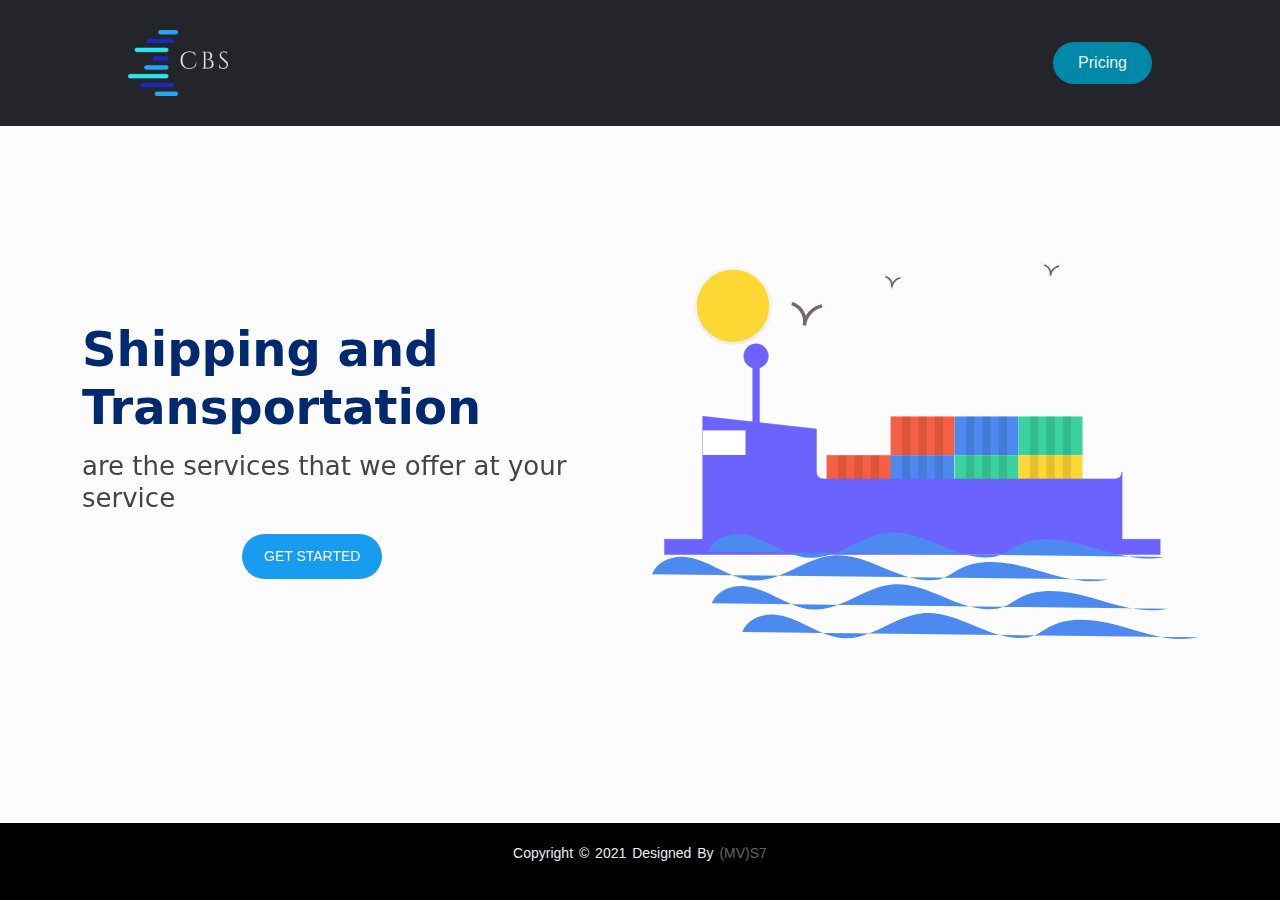
<file: index.html>
<!DOCTYPE html>
<html lang="en">

<head>
    <meta charset="UTF-8">
    <meta http-equiv="X-UA-Compatible" content="IE=edge">
    <meta name="viewport" content="width=device-width, initial-scale=1.0">
    <title>CGS</title>
    <link rel="shortcut icon" type="image/jpg" href="assets/img/fav.png" />
    <link href="assets/vendor/bootstrap/css/bootstrap.min.css" rel="stylesheet">
    <link href="assets/vendor/aos/aos.css" rel="stylesheet">
    <link href="assets/css/home.css" rel="stylesheet">

    <script src="assets/vendor/bootstrap/js/bootstrap.bundle.js"></script>
    <script src="assets/vendor/aos/aos.js"></script>
    <script src="assets/js/main.js"></script>
    <header>
        <a class="logo" href="/"><img src="assets/img/Cargo.png" alt="logo" width="100px"></a>
        <a class="cta" href="assets/cbs.pdf" target="_blank" rel="noopener noreferrer">Pricing</a>
    </header>
</head>

<body>
    <section id="hero" class="hero d-flex align-items-center">
        <div class="container">
            <div class="row">
                <div class="col-lg-6 d-flex flex-column justify-content-center">
                    <h1 data-aos="fade-up">Shipping and Transportation</h1>
                    <h2 data-aos="fade-up" data-aos-delay="400">are the services that we offer at your service</h2>
                    <div data-aos="fade-up" data-aos-delay="600">
                        <div class="text-center text-lg-start">
                            <a href="login.html">Get Started</a>
                        </div>
                    </div>
                </div>
                <div class="col-lg-6 hero-img" data-aos="zoom-out" data-aos-delay="200">
                    <img src="assets/img/hero.svg" class="img-fluid" alt="">
                </div>
            </div>
        </div>
    </section>
    <div class="footer-bottom">
        <p>Copyright &copy; 2021 designed by <span>(MV)S7</span></p>
    </div>
</body>

</html>
</file>
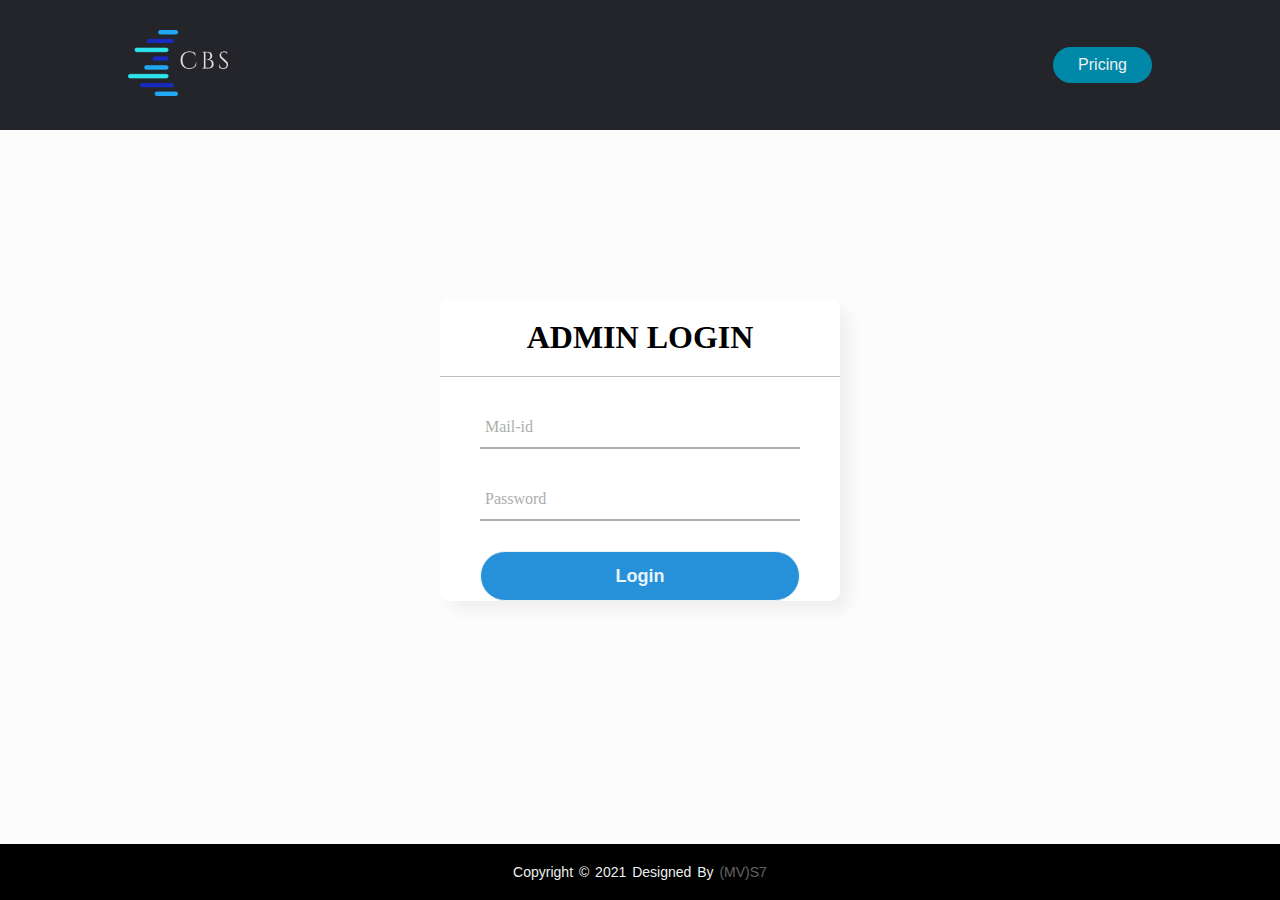
<file: admin.html>
<!DOCTYPE html>
<html lang="en">

<head>
    <meta charset="UTF-8">
    <meta http-equiv="X-UA-Compatible" content="IE=edge">
    <meta name="viewport" content="width=device-width, initial-scale=1.0">
    <title>CGS</title>
    <link rel="shortcut icon" type="image/jpg" href="assets/img/fav.png" />
    <link href="assets/css/login.css" rel="stylesheet">
    
    <header>
        <a class="logo" href="index.html"><img src="assets/img/Cargo.png" alt="logo" width="100px"></a>
        <a class="cta" href="assets/cbs.pdf" target="_blank" rel="noopener noreferrer">Pricing</a>
    </header>
</head>

<body>
    <div class="center">
        <h1>ADMIN LOGIN</h1>
        <form method="post">
            <div class="txt_field">
                <input type="mail" id="email" required>
                <span></span>
                <label>Mail-id</label>
            </div>
            <div class="txt_field">
                <input type="password"id="password"  required>
                <span></span>
                <label>Password</label>
            </div>
            <button type="button" class="btn btn-success" onclick="validate();">Login</button>
        </form>
    </div>
    <div class="footer-bottom">
        <p>Copyright &copy; 2021 designed by <span>(MV)S7</span></p>
    </div>
</body>
<script>
    function validate() {
        var username = document.getElementById("email").value;
        var password = document.getElementById("password").value;
        if (username == "admin@admin.com" && password == "123456") {
            alert('Login successful');
            window.location.href = "./admindash.html"
        }
        else {            
            alert('Login failed')
        }

    }
</script>

</html>
</file>
<file: assets/css/home.css>
/*Head*/
* {
  box-sizing: border-box;
  margin: 0;
  padding: 0;
}

header {
  position: fixed;
  width: 100%;
  display: flex;
  justify-content: flex-end;
  align-items: center;
  padding: 30px 10%;
  background-color: #24252a;
}

.logo {
  margin-right: auto;
}

.cta {
  font-family: "Montserrat", sans-serif;
  font-weight: 500;
  color: #edf0f1;
  text-decoration: none;
  margin-left: 20px;
  padding: 9px 25px;
  background-color: rgba(0, 136, 169, 1);
  border: none;
  border-radius: 50px;
  cursor: pointer;
  transition: all 0.3s ease 0s;
}

.cta:hover {
  background-color: rgba(0, 136, 169, 0.8);
}

/* Mobile Nav */

.menu {
  display: none;
}

.overlay {
  height: 100%;
  width: 0;
  position: fixed;
  z-index: 1;
  left: 0;
  top: 0;
  background-color: #24252a;
  overflow-x: hidden;
  transition: all 0.5s ease 0s;
}

.overlay--active {
  width: 100%;
}

.overlay__content {
  display: flex;
  height: 100%;
  flex-direction: column;
  align-items: center;
  justify-content: center;
}

.overlay a {
  padding: 15px;
  font-size: 36px;
  display: block;
  transition: all 0.3s ease 0s;
}

.overlay a:hover,
.overlay a:focus {
  color: #0088a9;
}
.overlay .close {
  position: absolute;
  top: 20px;
  right: 45px;
  font-size: 60px;
  color: #edf0f1;
  cursor: pointer;
}
/*Body*/
.hero {
  width: 100%;
  height: 100vh;
  background-size: cover;
}
.hero h1 {
  margin: 0;
  font-size: 48px;
  font-weight: 700;
  color: #012970;
}
.hero h2 {
  color: #444444;
  margin: 15px 0 0 0;
  font-size: 26px;
}
.hero a {
  font-family: "Maven Pro", sans-serif;
  font-size: 14px;
  text-decoration: none;
  text-transform: uppercase;
  background: #189cf0;
  display: inline-block;
  margin-top: 20px;
  margin-left: 160px;
  padding: 10px 20px;
  border: 2px solid transparent;
  border-radius: 40px;
  color: #fff;
  font-weight: 400;
  -webkit-transition: 0.2s all;
  transition: 0.2s all;
}

.hero a:hover {
  background-color: #fff;
  border-color: #189cf0;
  color: #189cf0;
}
.hero .hero-img {
  text-align: right;
}
@media (min-width: 1024px) {
  .hero {
    background-attachment: fixed;
  }
}
@media (max-width: 991px) {
  .hero {
    height: auto;
    padding: 120px 0 60px 0;
  }
  .hero .hero-img {
    text-align: center;
    margin-top: 80px;
  }
  .hero .hero-img img {
    width: 80%;
  }
}
@media (max-width: 768px) {
  .hero {
    text-align: center;
  }
  .hero h1 {
    font-size: 32px;
  }
  .hero h2 {
    font-size: 24px;
  }
  .hero .hero-img img {
    width: 100%;
  }
}

/*Foot*/

* {
  margin: 0;
  padding: 0;
  box-sizing: border-box;
}
body {
  background: #fcfcfc;
}
.footer-bottom {
  background: #000;
  width: 100vw;
  padding: 20px 0;
  text-align: center;
  bottom: 0%;
  position: fixed;
}
.footer-bottom p {
  font-family: "Montserrat", sans-serif;
  font-weight: 500;
  color: #edf0f1;
  text-decoration: none;
  font-size: 14px;
  word-spacing: 2px;
  text-transform: capitalize;
}
.footer-bottom span {
  text-transform: uppercase;
  opacity: 0.4;
  font-weight: 200;
}
</file>
<file: assets/css/login.css>
/*Head*/
* {
  box-sizing: border-box;
  margin: 0;
  padding: 0;
}

header {
  position: fixed;
  width: 100%;
  display: flex;
  justify-content: flex-end;
  align-items: center;
  padding: 30px 10%;
  background-color: #24252a;
}

.logo {
  margin-right: auto;
}

.cta {
  font-family: "Montserrat", sans-serif;
  font-weight: 500;
  color: #edf0f1;
  text-decoration: none;
  margin-left: 20px;
  padding: 9px 25px;
  background-color: rgba(0, 136, 169, 1);
  border: none;
  border-radius: 50px;
  cursor: pointer;
  transition: all 0.3s ease 0s;
}

.cta:hover {
  background-color: rgba(0, 136, 169, 0.8);
}

/* Mobile Nav */

.menu {
  display: none;
}

.overlay {
  height: 100%;
  width: 0;
  position: fixed;
  z-index: 1;
  left: 0;
  top: 0;
  background-color: #24252a;
  overflow-x: hidden;
  transition: all 0.5s ease 0s;
}

.overlay--active {
  width: 100%;
}

.overlay__content {
  display: flex;
  height: 100%;
  flex-direction: column;
  align-items: center;
  justify-content: center;
}

.overlay a {
  padding: 15px;
  font-size: 36px;
  display: block;
  transition: all 0.3s ease 0s;
}

.overlay a:hover,
.overlay a:focus {
  color: #0088a9;
}
.overlay .close {
  position: absolute;
  top: 20px;
  right: 45px;
  font-size: 60px;
  color: #edf0f1;
  cursor: pointer;
}
/*Body*/
body {
  margin: 0;
  padding: 0;
  background: linear-gradient(120deg, #2980b9, #8e44ad);
  height: 100vh;
  overflow: hidden;
}
.center {
  position: absolute;
  top: 50%;
  left: 50%;
  transform: translate(-50%, -50%);
  width: 400px;
  background: white;
  border-radius: 10px;
  box-shadow: 10px 10px 15px rgba(0, 0, 0, 0.05);
}
.center h1 {
  text-align: center;
  padding: 20px 0;
  border-bottom: 1px solid silver;
}
.center form {
  padding: 0 40px;
  box-sizing: border-box;
}
form .txt_field {
  position: relative;
  border-bottom: 2px solid #adadad;
  margin: 30px 0;
}
.txt_field input {
  width: 100%;
  padding: 0 5px;
  height: 40px;
  font-size: 16px;
  border: none;
  background: none;
  outline: none;
}
.txt_field label {
  position: absolute;
  top: 50%;
  left: 5px;
  color: #adadad;
  transform: translateY(-50%);
  font-size: 16px;
  pointer-events: none;
  transition: 0.5s;
}
.txt_field span::before {
  content: "";
  position: absolute;
  top: 40px;
  left: 0;
  width: 0%;
  height: 2px;
  background: #2691d9;
  transition: 0.5s;
}
.txt_field input:focus ~ label,
.txt_field input:valid ~ label {
  top: -5px;
  color: #2691d9;
}
.txt_field input:focus ~ span::before,
.txt_field input:valid ~ span::before {
  width: 100%;
}
.pass {
  margin: -5px 0 20px 5px;
  color: #a6a6a6;
  cursor: pointer;
}
.pass:hover {
  text-decoration: underline;
}
input[type="submit"] {
  width: 100%;
  height: 50px;
  border: 1px solid;
  background: #2691d9;
  border-radius: 25px;
  font-size: 18px;
  color: #e9f4fb;
  font-weight: 700;
  cursor: pointer;
  outline: none;
}
input[type="submit"]:hover {
  border-color: #2691d9;
  transition: 0.5s;
}

button {
  width: 100%;
  height: 50px;
  border: 1px solid;
  background: #2691d9;
  border-radius: 25px;
  font-size: 18px;
  color: #e9f4fb;
  font-weight: 700;
  cursor: pointer;
  outline: none;
}
button:hover {
  border-color: #2691d9;
  transition: 0.5s;
}
.signup_link {
  margin: 30px 0;
  text-align: center;
  font-size: 16px;
  color: #666666;
}
.signup_link a {
  color: #2691d9;
  text-decoration: none;
}
.signup_link a:hover {
  text-decoration: underline;
}

/*Foot*/

* {
  margin: 0;
  padding: 0;
  box-sizing: border-box;
}
body {
  background: #fcfcfc;
}
.footer-bottom {
  background: #000;
  width: 100vw;
  padding: 20px 0;
  text-align: center;
  bottom: 0%;
  position: fixed;
}
.footer-bottom p {
  font-family: "Montserrat", sans-serif;
  font-weight: 500;
  color: #edf0f1;
  text-decoration: none;
  font-size: 14px;
  word-spacing: 2px;
  text-transform: capitalize;
}
.footer-bottom span {
  text-transform: uppercase;
  opacity: 0.4;
  font-weight: 200;
}
</file>
